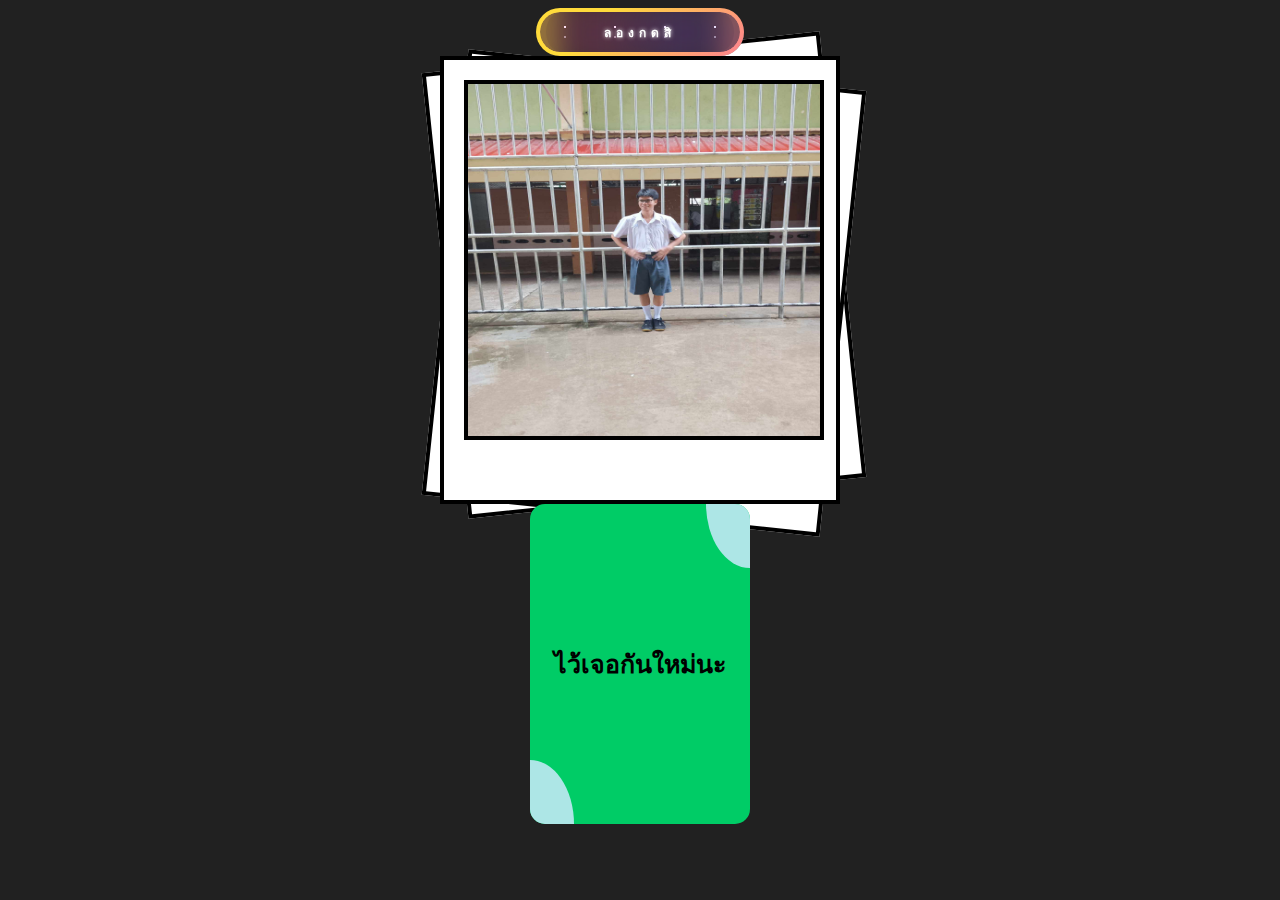
<file: index.html>
<!DOCTYPE html>
<html lang="en">
<head>
    <meta charset="UTF-8">
    <meta name="viewport" content="width=device-width, initial-scale=1.0">
    <title>Document</title>
    <link rel="stylesheet" href="style.css">
</head>
<body>
  <button type="button" class="btn">
    <strong>ลองกดสิ</strong>
    <div id="container-stars">
      <div id="stars"></div>
    </div>
  
    <div id="glow">
      <div class="circle"></div>
      <div class="circle"></div>
    </div>
  </button>
<div class="stack">
  <div class="card">
    <div class="image">
      <img id="random-image" src="" alt="Random image">
    </div>
  </div>
</div>
<div class="borad">ไว้เจอกันใหม่นะ</div>
</div>

      <script src="random.js"></script>
</body>
</html>
</file>
<file: style.css>
/* From Uiverse.io by StealthWorm */ 
.btn {
display: flex;
justify-content: center;
align-items: center;
width: 13rem;
overflow: hidden;
height: 3rem;
margin: 0px auto;
margin-top: 10  px;
background-size: 300% 300%;
cursor: pointer;
backdrop-filter: blur(1rem);
border-radius: 5rem;
transition: 0.5s;
animation: gradient_301 5s ease infinite;
border: double 4px transparent;
background-image: linear-gradient(#212121, #212121),
linear-gradient(
137.48deg,
#ffdb3b 10%,
#fe53bb 45%,
#8f51ea 67%,
#0044ff 87%
);
background-origin: border-box;
background-clip: content-box, border-box;
}

#container-stars {
position: absolute;
z-index: -1;
width: 100%;
height: 100%;
overflow: hidden;
transition: 0.5s;
backdrop-filter: blur(1rem);
border-radius: 5rem;
}

strong {
z-index: 2;
font-family: "Avalors Personal Use";
font-size: 12px;
letter-spacing: 5px;
color: #ffffff;
text-shadow: 0 0 4px white;
}

#glow {
position: absolute;
display: flex;
width: 12rem;
}

.circle {
width: 100%;
height: 30px;
filter: blur(2rem);
animation: pulse_3011 4s infinite;
z-index: -1;
}

.circle:nth-of-type(1) {
background: rgba(254, 83, 186, 0.636);
}

.circle:nth-of-type(2) {
background: rgba(142, 81, 234, 0.704);
}

.btn:hover #container-stars {
z-index: 1;
background-color: #212121;
}

.btn:hover {
transform: scale(1.1);
}

.btn:active {
border: double 4px #fe53bb;
background-origin: border-box;
background-clip: content-box, border-box;
animation: none;
}

.btn:active .circle {
background: #fe53bb;
}

#stars {
position: relative;
background: transparent;
width: 200rem;
height: 200rem;
}

#stars::after {
content: "";
position: absolute;
top: -10rem;
left: -100rem;
width: 100%;
height: 100%;
animation: animStarRotate 90s linear infinite;
}

#stars::after {
background-image: radial-gradient(#ffffff 1px, transparent 1%);
background-size: 50px 50px;
}

#stars::before {
content: "";
position: absolute;
top: 0;
left: -50%;
width: 170%;
height: 500%;
animation: animStar 60s linear infinite;
}

#stars::before {
background-image: radial-gradient(#ffffff 1px, transparent 1%);
background-size: 50px 50px;
opacity: 0.5;
}

@keyframes animStar {
from {
transform: translateY(0);
}

to {
transform: translateY(-135rem);
}
}

@keyframes animStarRotate {
from {
transform: rotate(360deg);
}

to {
transform: rotate(0);
}
}

@keyframes gradient_301 {
0% {
background-position: 0% 50%;
}

50% {
background-position: 100% 50%;
}

100% {
background-position: 0% 50%;
}
}

@keyframes pulse_3011 {
0% {
transform: scale(0.75);
box-shadow: 0 0 0 0 rgba(0, 0, 0, 0.7);
}

70% {
transform: scale(1);
box-shadow: 0 0 0 10px rgba(0, 0, 0, 0);
}

100% {
transform: scale(0.75);
box-shadow: 0 0 0 0 rgba(0, 0, 0, 0);
}
}

html{
background-color:#212121;
}

/* From Uiverse.io by janisar-hyder */ 
img {
    display: block;
    width: 100%;
    height: 100%;
  }
  
  .stack {
    width: 55%;
    max-width: 400px;
    transition: 0.25s ease;
    margin: auto;
    &:hover {
      transform: rotate(5deg);
      .card:before {
        transform: translatey(-2%) rotate(-4deg);
      }
      .card:after {
        transform: translatey(2%) rotate(4deg);
      }
    }
  }
  
  .card {
    aspect-ratio: 3 / 2;
    border: 4px solid;
    background-color: #fff;
    position: relative;
    transition: 0.15s ease;
    cursor: pointer;
    padding: 5% 5% 15% 5%;
    &:before,
    &:after {
      content: "";
      display: block;
      position: absolute;
      height: 100%;
      width: 100%;
      border: 4px solid;
      background-color: #fff;
      transform-origin: center center;
      z-index: -1;
      transition: 0.15s ease;
      top: 0;
      left: 0;
    }
  
    &:before {
      transform: translatey(-2%) rotate(-6deg);
    }
  
    &:after {
      transform: translatey(2%) rotate(6deg);
    }
  }
  .image {
    width: 100%;
    border: 4px solid;
    background-color: #eee;
    aspect-ratio: 1 / 1;
    position: relative;
  }
  
  .browser-warning {
    margin-bottom: 4rem;
  }
  
  @supports (aspect-ratio: 1 / 1) {
    .browser-warning {
      display: none;
    }
  }

/* From Uiverse.io by Spacious74 */ 
.container {
    position: relative;
    margin-top: -100px;
    width: 360px;
  }
  
  .container > * {
    width: 340px;
    height: 120px;
    border: solid 1px #bebebe;
    background-color: #1f1f1f;
    position: absolute;
    border-radius: 10px;
    padding: 10px;
    color: #fff;
    box-shadow: 0px 8px 20px -10px #bbbbbb;
    text-shadow: 0px 0px 5px #fff;
    letter-spacing: 1px;
    background-image: radial-gradient(circle 160px at 50% 120%, #353535, #1f1f1f);
  }
  
  .card1 {
    width: 300px;
    margin: -20px 0px 0px 20px;
  }
  .card2 {
    width: 320px;
    margin: -10px 0px 0px 10px;
  }

/* From Uiverse.io by eslam-hany */ 
.borad{
    position: relative;
    width: 220px;
    height: 320px;
    background: #00CC66	;
    display: flex;
    align-items: center;
    justify-content: center;
    font-size: 25px;
    font-weight: bold;
    border-radius: 15px;
    cursor: pointer;
    margin: auto;
  }
  
  .borad::before,
  .borad::after {
    position: absolute;
    content: "";
    width: 20%;
    height: 20%;
    display: flex;
    align-items: center;
    justify-content: center;
    font-size: 25px;
    font-weight: bold;
    background-color: rgb(173, 230, 230);
    transition: all 0.5s;
  }
  
  .borad::before {
    top: 0;
    right: 0;
    border-radius: 0 15px 0 100%;
  }
  
  .borad::after {
    bottom: 0;
    left: 0;
    border-radius: 0 100%  0 15px;
  }
  
  .borad:hover::before,
  .borad:hover:after {
    width: 100%;
    height: 100%;
    border-radius: 15px;
    transition: all 0.5s;
  }
  
  .borad:hover:after {
    content: "จาก บอส";
  }
</file>
